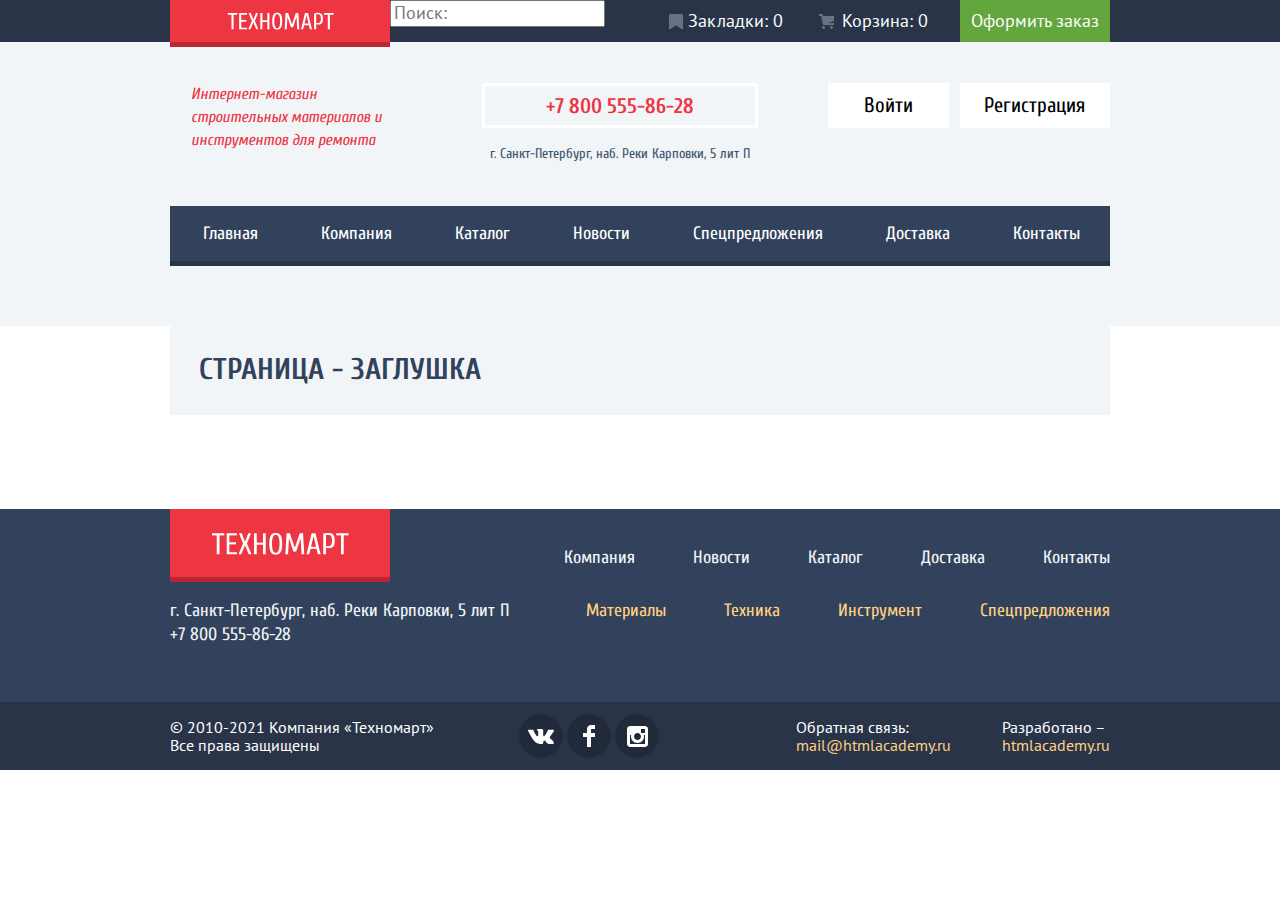
<file: blank.html>
<!DOCTYPE html>
<html lang="ru">
  <head>
    <meta charset="utf-8">
    <meta name="viewport" content="width=device-width, initial-scale=1">
    <link rel="icon" href="favicon.ico">
    <link rel="preconnect" href="https://fonts.gstatic.com">
    <link href="https://fonts.googleapis.com/css2?family=Cuprum:ital,wght@0,400;0,700;1,400&display=swap" rel="stylesheet"> <!-- Подключили шрифт Cuprum -->
    <link rel="preconnect" href="https://fonts.gstatic.com">
    <link href="https://fonts.googleapis.com/css2?family=PT+Sans:ital,wght@0,400;0,700;1,400;1,700&display=swap" rel="stylesheet"> <!-- Подключили шрифт PT Sans -->
    <link rel="stylesheet" href="css/normalize.css">
    <link rel="stylesheet" href="css/style.css">
    <title>HTML Academy: Техномарт</title>
  </head>
  <body class="page-body">
    <header class="main-header">
      <section class="user-panel">
        <div class="container user-bar">
          <a class="main-header-logo" href="index.html"><img src="img/logo-main.svg" width="107" height= alt="Логотип компании Техномарт"></a>
          <form class="user-navigation">
            <input class="search-field" type="search" placeholder="Поиск:">
          </form>
          <a class="user-interface bookmark" href="#">Закладки: 0 </a>
          <a class="user-interface cart" href="#">Корзина: 0 </a>
          <button class="button place-order" type="button">Оформить заказ</button>
        </div>  
      </section>
      <section class="main-header-contacts">
        <div class="container contacts">
          <p class="main-description">Интернет-магазин строительных материалов и инструментов для ремонта</p>
          <address class="main-address">
            <a href=tel:+78005558628>+7 800 555-86-28</a>
            <p>г. Санкт-Петербург, наб. Реки Карповки, 5 лит П</p>
          </address>
          <a class="enter" href="#">Войти</a>
          <a class="registration" href="#">Регистрация</a>
        </div>
        <nav class="container main-navigation">
          <a href="index.html">Главная</a>
          <a href="#">Компания</a>
          <a href="catalog.html">Каталог</a>
          <a href="#">Новости</a>
          <a href="#">Спецпредложения</a>
          <a href="#">Доставка</a>
          <a href="#">Контакты</a>
        </nav>
      </section>
    </header>
    <main class="catalog container">
      <h1>Страница - заглушка</h1>
    </main>
    <footer>
      <section class="footer-contacts">
        <div class="container">
          <h2 class="visually-hidden">Контактные данные</h2>
          <a class="footer-logo" href="index.html"><img src="img/footer-logo.png" width="138" height="23" alt="Логотип компании Техномарт"></a>
          <ul class="footer-navigation-list">
            <li class="footer-navigation-item"><a href="#">Компания</a></li>
            <li class="footer-navigation-item"><a href="#">Новости</a></li>
            <li class="footer-navigation-item"><a href="catalog.html">Каталог</a></li>
            <li class="footer-navigation-item"><a href="#">Доставка</a></li>
            <li class="footer-navigation-item"><a href="#">Контакты</a></li>
          </ul>
          <address class="footer-address">
            <p>г. Санкт-Петербург, наб. Реки Карповки, 5 лит П</p>
            <a href=tel:+78005558628>+7 800 555-86-28</a>
          </address>
          <ul class="footer-offers-list">
            <li class="footer-offers-item"><a href="#">Материалы</a></li>
            <li class="footer-offers-item"><a href="#">Техника</a></li>
            <li class="footer-offers-item"><a href="#">Инструмент</a></li>
            <li class="footer-offers-item"><a href="#">Спецпредложения</a></li>
          </ul>
        </div>
      </section>
      <section class="footer-social">
        <div class="container">
          <h2 class="visually-hidden">Соцсети и почта</h2>
          <p>&copy; 2010-2021 Компания &#171Техномарт&#187 <br>
          Все права защищены</p>
          <ul class="social-list">
            <li>
              <a class="social-button" href="#">
                <svg width="27" height="15" viewBox="0 0 27 15" fill="none" xmlns="http://www.w3.org/2000/svg">
                <path d="M16.138 11.51C17.094 11.201 18.318 13.55 19.621 14.449C20.599 15.13 21.348 14.983 21.348 14.983L24.821 
                14.933C24.821 14.933 26.636 14.821 25.778 13.379C25.707 13.259 25.275 12.31 23.193 10.357C21.016 8.31398 21.311 
                8.64498 23.932 5.11298C25.529 2.95998 26.168 1.64498 25.968 1.08498C25.776 0.545976 24.603 0.685976 24.603 
                0.685976L20.69 0.712976C20.309 0.713976 19.986 0.831976 19.839 1.22798C19.836 1.23198 19.218 2.89398 18.394 
                4.30698C16.653 7.29598 15.958 7.45498 15.67 7.26798C15.009 6.83498 15.176 5.53098 15.176 4.60398C15.176 
                1.70698 15.608 0.498976 14.33 0.186976C13.903 0.0829764 13.591 0.0149764 12.502 0.00497638C11.11 -0.0160236 9.928 
                0.00497639 9.258 0.333976C8.813 0.556976 8.472 1.04598 8.679 1.07398C8.939 1.10898 9.522 1.23398 9.834 1.65998C10.235 
                2.21198 10.223 3.44898 10.223 3.44898C10.223 3.44898 10.452 6.85998 9.683 7.28298C9.155 7.57298 8.433 6.98098 6.88 
                4.26698C6.087 2.87898 5.488 1.34498 5.488 1.34498C5.488 1.34498 5.372 1.05998 5.162 0.903976C4.912 0.718976 4.562 
                0.659976 4.562 0.659976L0.848 0.683976C0.848 0.683976 0.29 0.699976 0.0850002 0.945976C-0.0969998 1.16398 0.0700002 
                1.61398 0.0700002 1.61398C0.0700002 1.61398 2.979 8.49498 6.273 11.961C9.293 15.143 12.725 14.932 12.725 
                14.932H14.28C14.28 14.932 14.749 14.878 14.989 14.62C15.213 14.38 15.203 13.929 15.203 13.929C15.203 13.929 
                15.172 11.82 16.138 11.51Z" fill="white"/>
                </svg>
              </a>
            </li>
            <li>
              <a class="social-button" href="#">
                <svg width="12" height="22" viewBox="0 0 12 22" fill="none" xmlns="http://www.w3.org/2000/svg">
                  <path d="M12 4V0H8C5.79086 0 4 1.79086 4 4V8H0V12H4V22H8V12H12V8H8V4H12Z" fill="white"/>
                  </svg>
              </a>
            </li>
            <li>
              <a class="social-button" href="#">
                <svg width="21" height="21" viewBox="0 0 21 21" fill="none" xmlns="http://www.w3.org/2000/svg">
                  <path fill-rule="evenodd" clip-rule="evenodd" d="M3 0H18C19.65 0 21 1.35 21 3V18C21 19.65 19.65 21 18 
                  21H3C1.35 21 0 19.65 0 18V3C0 1.35 1.35 0 3 0ZM14 10.5C14 8.57 12.43 7 10.5 7C8.57 7 7 8.57 7 10.5C7 
                  12.43 8.57 14 10.5 14C12.43 14 14 12.43 14 10.5ZM3 18V9H4.181C4.0626 9.49127 4.00186 9.99467 4 10.5C4 
                  14.0899 6.91015 17 10.5 17C14.0899 17 17 14.0899 17 10.5C16.9986 9.99464 16.9379 9.49118 16.819 
                  9H18V18H3ZM14 7H18V3H14V7Z" fill="white"/>
                </svg>  
              </a>
            </li>
          </ul>
          <p class="footer-feedback">
            Обратная связь:<br>
            <a href="mailto:mail@htmlacademy.ru">mail@htmlacademy.ru</a>
          </p>
          <p class="footer-feedback">
            Разработано &#8211 <br>
            <a href="https://htmlacademy.ru/intensive/htmlcss">htmlacademy.ru</a>
          </p>
      </div>
      </section>
    </footer> 
  </body>
</html>
</file>
<file: css/style.css>
/* Variables */
:root {
    --dark-blue: #293449;
    --dark-gray: #1D2739;
    --black-text: #32425C;
    --golden-text: #FFD180;
    --basic-red: #EE3643;
    --basic-background: #F1F5F7;
    --basic-graylight: #C5C5C5;
    --white: #FFFFFF;
    --basic-gray: #3D546F;
    --basic-green: #63A63E;
    --basic-beige: #F9F5F0;
    --sorting-background: #F7F3EC;
    --basic-black: #000000;
    --success: #5FBB2D;
    --green-shadow: #367315;
    --error: #BA2732;
    --chapter-hover: #CA2C37;
    --special-yellow: rgb(255, 191, 71);
    --special-blue: rgb(59, 188, 227);
    --special-magenta: rgb(220, 145, 216);
    --special-green: rgb(142, 215, 143);
    --old-price: #A9A9A9;
    --clarifier-button: rgb(255, 255, 255, 0.3);
    --clarifier-a: #ffffff80;
    --pagin_border: #E5E5E5;
    --social-button: #212A3A;
    --card-border: #EAEAEA;
    --user-menu-a: rgba(0, 0, 0, 0.0001);
    --popup-placeholder: #a9a9a9;
    --popup-submit-field: #F4F4F4;
    --popup-shadow: rgba(0,0,0, 0.15)
}
/* Global */
body {
    min-width: 1200px;
    margin: 0;
    padding: 0;
    font-family: "PT Sans", Arial, sans-serif;
    font-size: 18px;
    line-height: 24px;
    font-weight: 400;
    color: var(--basic-black);
    text-transform: uppercase;
    background-color: var(--white);
}

.visually-hidden {
    position: absolute;
    width: 1px;
    height: 1px;
    margin: -1px;
    border: 0;
    padding: 0;
    white-space: nowrap;
    clip-path: inset(100%);
    clip: rect(0 0 0 0);
    overflow: hidden;
}

.page-body a {
    text-decoration: none;
    color: var(--white);
}

.container {
    width: 940px;
    margin: 0 auto;
}
/* Header */
.user-panel {
    background-color: var(--dark-blue);
    text-transform: none;
}

.user-bar {
    grid-row: 1;
    display: grid;
    grid-template-columns: 220px 270px 150px 150px 150px;
    height: 42px;
}

.main-header-logo {
    grid-column: 1;
    background-color: var(--basic-red);
    box-shadow: 0px 5px 0px var(--error);
}

.main-header-logo {
    display: flex;
    justify-content: center;
    text-align: center;
}

.main-header-logo:focus {
    background-color: var(--error);
}

/* .search {
    display: flex;
    justify-content: center;
    text-align: center;
    color: var(--white);
} */

.search input{
    display: block;
    width: 228px;
    height: 42px;
    background-color: var(--dark-blue);
    border: none; 
}

/* .search-field {
    color: var(--white);
}

.search-icon {
    display: flex;
    justify-content: center;
    align-items: center;
    width: 42px;
    height: 42px;
}

.search-icon path:focus {
    fill: red;
} */

.bookmark {
    grid-column: 3;
    display: flex;
    justify-content: center;
    text-align: center;
    position: relative;
    top: 9px;
}

.bookmark::before {
    content: "";
    width: 14px;
    height: 16px;
    position: absolute;
    top: 5px;
    left: 9px;
    background-image: url(../img/icon-bookmark.svg);
    background-repeat: no-repeat;
    background-position: 0 0;
    opacity: 30%;
}

.cart {
    grid-column: 4;
    display: flex;
    justify-content: center;
    text-align: center;
    position: relative;
    top: 9px;
}

.cart::before {
    content: "";
    width: 15px;
    height: 15px;
    position: absolute;
    top: 5px;
    left: 9px;
    background-image: url(../img/icon-cart.svg);
    background-repeat: no-repeat;
    background-position: 0 0;
    opacity: 30%;
}

.place-order {
    grid-column: 5;
    color: var(--white);
    background-color: var(--basic-green);
    border: 0px;
    border-radius: 0px;
}

.place-order:hover {
    background-color: var(--success);
}

.place-order:focus,
.user-interface:focus {
    color: var(--clarifier-a);
}


.main-header-contacts {
    font-family: "Cuprum", Arial, sans-serif;
    display: block;
    background-color: var(--basic-background);
    text-transform: none;
    padding-top: 41px;
    padding-bottom: 60px;
}

.contacts {
    display: flex;
    justify-content: space-around;
}

.main-description {
    text-align: left;
    margin-top: 0;
    margin-left: 20px;
    width: 197px;
    margin-right: 93px;
    color: var(--basic-red);
    font-style: italic;
    font-size: 16px;
    line-height: 23px;
}

.main-address {
    text-align: center;
    margin-right: 69px;
    min-width: 270px;
}

.contacts a {
    color: var(--basic-black);
}

.enter, .registration {
    display: flex;
    justify-content: center;
    align-items: center;
    background-color: var(--white);
    text-align: center;
    font-size: 21px;
    line-height: 21px;
    color: var(--basic-black);
    height: 45px;
    position: relative;

}
.enter {
    width: 121px;
    margin-right: 10px;
}

.registration {
    width: 150px;
}

.main-address a {
    display: flex;
    justify-content: center;
    align-items: center;
    color: var(--basic-red);
    font-size: 21px;
    line-height: 30px;
    font-weight: 700;
    font-style: normal;
    border: 3px solid var(--white);
    width: 270px;
    height: 39px;
    vertical-align: middle;
}

.main-address p {
    color: var(--basic-gray);
    font-size: 14px;
    line-height: 24px;
    font-style: normal;
    margin-bottom: 40px;
}

.main-navigation {
    display: flex;
    justify-content: space-around;
    align-items: center;
    height: 60px;
    background-color: var(--black-text);
    text-transform: none;
    box-shadow: inset 0px -5px 0px var(--dark-blue);

}

.main-navigation a {
    padding: 16px 24px 20px 27px;
}

.main-navigation a:hover {
    background-color: var(--dark-gray);
}

.main-navigation a:focus {
    background-color: var(--dark-gray);
    color: var(--clarifier-a);
    box-shadow: inset 0px -5px 0px var(--dark-blue);
}
.main-content {
    display: grid;
    grid-template-columns: repeat(4 60px);
    gap: 20px;
}

.main-offers {
    grid-column: 1/5;
    grid-row: 1;
}

.offers-list {
    display: grid;
    grid-template-columns: 300px 300px 300px;
    grid-template-rows: 123px 123px 123px;
    gap: 20px;
    padding: 0;
    list-style: none; 
}
 
.offers-item {
    font-family: "Cuprum", Arial, sans-serif;
    font-size: 24px;
    font-weight: 700;
    line-height: 30px;
    text-transform: none;
    color: var(--white);
    display: grid;
    grid-template-columns: 160px 1fr;
    grid-template-rows: 65px 1fr;
    padding-left: 20px;
}

.offers-item h3 {
    grid-column: 1;
    grid-row: 1;
    display: inline-block;
    font-family: "Cuprum", Arial, sans-serif;
    font-size: 24px;
    font-weight: 700;
    line-height: 30px;
}

.button-offers {
    grid-column: 1;
    grid-row: 2;
    font-size: 14px;
    line-height: 18px;
    font-weight: 400;
    text-transform: uppercase;
    color: var(--white);
    width: 135px;
    height: 38px;
    background-color: var(--clarifier-button);
    border: 0;
}

.materials {
    grid-column: 1;
    background-color: var(--special-yellow);
}

.tools {
    grid-column: 2/3;
    background-color: var(--special-blue);
}

.technic {
    grid-column: 3/4;
    background-color: var(--special-magenta);
}

/* СЛАЙДЕР */

.slider {
    font-family: "Cuprum", Arial, sans-serif;
    grid-column: 1/3;
    grid-row: 2/4;
    width: 620px;
    height: 266px;
    display: grid;
    grid-template-columns: auto 1fr 42px;
    grid-template-rows: 52px 52px 71px 91px;
}

.slider img {
    grid-column: 1/-1;
    grid-row: 1/-1;
}

.slider h3 {
    grid-column: 1;
    grid-row: 1;
    font-size: 36px;
    line-height: 36px;
    font-weight: 700;
    color: var(--white);
    padding-left: 25px;
}

.slider p {
    text-transform: none;
    grid-column: 1;
    grid-row: 2;
    padding-left: 25px;
    color: var(--white);
}

.slider-button-back {
    grid-column: 1;
    grid-row: 3;
    margin-top: 18px;
    margin-left: 25px;
    background-image: url(../img/icon-left.png);
    width: 22px;
    height: 40px;
    background-repeat: no-repeat;
    background-color: transparent;
    border: none;
}

.slider-button-forward {
    grid-column: 3;
    grid-row: 3;
    margin-top: 18px;
    margin-right: 20px;
    background-image: url(../img/icon-right.png);
    width: 22px;
    height: 40px;
    background-repeat: no-repeat;
    background-color: transparent;
    border: none;
}

.slider .button {
    grid-column: 1;
    grid-row: 4;
    margin: 27px 24px 27px 24px;
}

.discounts {
    grid-column: 3;
    grid-row: 2;
    background-color: var(--special-green);
}

.delivery {
    grid-column: 3;
    grid-row: 3;
    background-color: var(--special-yellow);
}

.button-chapter {
    display: flex;
    justify-content: center;
    align-items: center;
    background-color: var(--basic-red);
    font-family: "Cuprum", Arial, sans-serif;;
    font-size: 14px;
    line-height: 18px;
    height: 38px;
    width: 192px;
}

.button-chapter:hover {
    background-color: var(--chapter-hover);
}

.main-headers {
    display: flex;
    justify-content: space-between;
    align-items: center;
    background-color: var(--basic-beige);
    margin-bottom: 20px;
    padding: 0 14px 0 28px;
}

.main-headers h2 {
    font-size: 30px;
    line-height: 30px;
    color: var(--black-text);
}

.main-products-list {
    font-weight: 700;
    font-size: 17px;
    line-height: 18px;
    list-style: none;
    display: grid;
    grid-template-columns: 220px 220px 220px 220px;
    gap: 20px;
    margin: 0 0 70px 0;
    padding: 0px;
}

.products-item {
    display: grid;
    grid-template-rows: 89px 89px auto auto auto;
    background-color: var(--white);
    text-align: center;
    min-height: 318px;
    width: 218px;
    border: 1px solid var(--card-border);
    font-family: "PT Sans", Arial, sans-serif;
    font-weight: 700;
    padding: 0px;
}

.products-item img {
    grid-row: 1/3;
    text-align: center;
    margin: auto;
}
.products-item h3 {
    grid-row: 3/4;
    color: var(--basic-black);
    font-family: "PT Sans", Arial, sans-serif;
    font-size: 18px;
    line-height: 20px;   
    text-transform: none;
    font-weight: 700;
    width: 175px;
    margin: 0 auto;
}

.old-price {
    color: var(--old-price);
    margin: 0 auto;
}

.new-price {
    display: flex;
    justify-content: center;
    align-items: center;
    background-image: url("../img/new_price.png");
    width: 141px;
    height: 38px;
    background-position: center;
    background-repeat: no-repeat;
    color: var(--white);
    margin: auto auto 21px auto;
    border: none;
}

/* список производителей */

.manufacturers-list {
    list-style: none;
    margin: 0px;
    padding: 0px;
    display: flex;
    justify-content: space-around;
    align-items: center;
    flex-wrap: wrap;
}

.manufacturers-item {
    display: flex;
    width: 218px;
    height: 143px;
    margin-right: 20px;
    margin-bottom: 20px;
    margin-left: 0px;
    border: 1px solid var(--card-border);
}

.manufacturers-item:nth-child(4n) {
    margin-right: 0px;
}

.manufacturers-item a {
    margin:auto; 
}

/* Раздел с описанием Сервисов */

.main-services {
    background-color: var(--basic-background);
    color: var(--basic-black);
    margin: 0 0 70px 0;
}

.main-services .container {
    display: grid;
    grid-template-columns: 240px 80px 80px 72px 468px;
    grid-template-rows: 238px 284px;
}

.services-decription {
    grid-column: 1/4;
}

.services-list {
    margin: 0px;
    padding: 0px;
    grid-column: 1/2;
    grid-row: 2;
}

.current-services-item {
    grid-column: 3/5;
    grid-row: 2;
}

.current-services-item h3 {
    margin-top: 0px;
    grid-column: 1;
}
.current-services-item p {
    width: 300px;
    margin-top: 0px;
    grid-column: 1;
}

.current-services-capture {
    grid-column: 5/6;
    grid-row: 2;
    background-image: url(../img/delivery-car.png);
    width: 468px;
    height: 261px;
    display: flex;
    justify-content: flex-end;
    align-items: flex-end;
    margin-top: auto;
}

.main-services h2, h3 {
    font-family: "Cuprum", Arial, sans-serif;
    font-weight: 400;
    font-size: 30px;
    line-height: 30px;
}

.main-services h3 {
    color: var(--black-text);
}

.main-services p {
    text-transform: none;
    font-size: 13px;
    line-height: 24px;
}

.services-list {
    list-style: none;

}

.services-button {
    font-family: "Cuprum", Arial, sans-serif;
    font-size: 21px;
    line-height: 30px;
    font-weight: 700;
    width: 240px;
    height: 61px;
    border: 0px;
    background-color: var(--black-text);
    color: var(--white);
}

.services-button:hover {
    background-color: var(--dark-blue);
}

.services-button:focus {
    background-color: var(--white);
    color: var(--black-text);
}

/* Строим сетку раздела "О компании" */
.about {
    display: grid;
    grid-auto-columns: 460px 1fr 300px;
}

.main-about {
    grid-column: 1;
}

.about-contacts {
    grid-column: 3;
    display: flex;
    flex-direction: column;
    justify-content: space-between;
}

.about h2 {
    margin: 0 0 24px 0;
}

.about-contacts p {
    display: block;
    margin: 0;
    margin-bottom: 32px;
    width: 180px;
    line-height: 24px;
}

.map-capture {
    display: inline-block;
    margin: 32px 0 25px 0;
}

.main-about .button {
    width: 220px;
    height: 38px;
}

.about-contacts .button {
    width: 300px;
    height: 38px;
}

.main-about, 
.about-contacts {
    color: var(--basic-black);
}

.main-about p, 
.about-contacts p {
    display: block;
    margin: 0;
    padding: 0;
    text-transform: none;
    font-size: 13px;
}

.company-description {
    display: flex;
    flex-direction: column;
    justify-content: space-between;
    width: 460px;
    height: 147px;
    margin: 0;
    padding: 0;
}

.main-about ul {
    text-transform: none;
    font-family: "Cuprum", Arial, sans-serif;
}

.main-about h2, 
.about-contacts h2{
    font-family: "Cuprum", Arial, sans-serif;
}

.delivery-list {
    list-style: none;
    padding: 0;
}

.delivery-item {
    position: relative;
    padding-left: 37px;
    display: block;
    margin-bottom: 12px;
}

.delivery-item:last-child {
    margin-bottom: 20px;
}

.delivery-item::before {
    content: "";
    display: inline-block;
    height: 2px;
    width: 25px;
    background-color: var(--basic-red);
    position: absolute;
    top: 12px;
    left: 0px;
}

/* footer */

.footer-contacts {
    text-transform: none;
    background-color: var(--black-text);
    margin: 0px;
    margin-top: 74px;
    padding: 0px;
    font-size: 18px;
    font-family: "Cuprum", Arial, sans-serif;
    line-height: 24px;
    
}

.footer-contacts .container {
    display: grid;
    grid-template-columns: 343px 1fr;
    grid-template-rows: 90px 103px;
}

.footer-address {
    font-style: normal;
    grid-column: 1;
    grid-row: 2;
}

.footer-address p {
    margin: 0;
}

.footer-navigation-list,
.footer-offers-list,
.social-list {
    list-style: none;
}

.footer-logo {
    grid-column: 1;
    grid-row: 1;
    background-color: var(--basic-red);
    margin: 0px;
    padding: 0px;
    width: 220px;
    height: 68px;
    box-shadow: 0px 5px 0px var(--error);
    display: flex;
    justify-content: center;
    text-align: center;
}

.footer-logo img {
    display: block;
    margin: auto auto;
    
}

.footer-navigation-list {
    grid-column: 2/3;
    grid-row: 1;
    display: flex;
    justify-content: flex-end;
    padding: 0px;
    margin: 0px;
}

.footer-navigation-item {
    margin-top: 37px;
    margin-right: 58px;
}

.footer-navigation-item:last-child {
    margin-right: 0px;
}

.footer-navigation-item:first-child {
    margin-left: 50px;
}

.footer-offers-list {
    grid-column: 2;
    grid-row: 2;
    display: flex;
    justify-content: flex-end;
    padding: 0px;
    margin: 0px;
}

.footer-offers-item {
    margin-right: 58px;
}

.footer-offers-item:last-child {
    margin-right: 0px;
}

.footer-contacts p,
.footer-contacts a {
    color: var(--basic-background);
}

.footer-offers-item a,
.footer-feedback a{    
    color: var(--golden-text);
}

.footer-navigation-item a:hover,
.footer-offers-item a:hover,
.footer-feedback a:hover {
    text-decoration: underline;
}

.footer-navigation-item a:focus,
.footer-offers-item a:focus {
    opacity: 50%;
}

.footer-social {
    text-transform: none;
    background-color: var(--dark-blue);
    list-style: none;
    font-size: 16px;
    line-height: 18px;
    color: var(--white);
}

.footer-social .container {
    display: flex;
    justify-content: space-around;
    align-items: center;
    flex-wrap: wrap;
}

.social-list {
    display: flex;
    justify-content: space-between;
    flex-wrap: wrap;
    width: 141px;
    margin: 0 auto;
    padding: 0px;
}

.social-button {
    display: flex;
    justify-content: center;
    align-items: center;
    width: 44px;
    height: 44px;
    border-radius: 50%;
    background-color: var(--social-button);
    margin-right: 1px;
}

.footer-feedback a:focus {
    color: var(--basic-red);
}

.footer-feedback {
    margin-left: 51px;
}

/* Всплывающее окно Отправка письма */
.modal {
    box-shadow: 0px 4px 20px var(--popup-shadow);
    position: fixed;
  top: 0;
  right: 0;
  bottom: 0;
  left: 0;
  margin: auto;
    /* box-shadow: inset 0px -5px 0px var(--error); */
}
.modal-feedback {
    width: 620px;
    height: 430px;
    display: grid;
    margin: 0px;
    padding: 0px 0px;
    grid-template-columns: 1fr;
    grid-template-rows: 46px 272px 112px;
    font-size: 13px;
    line-height: 24px;
    font-family:"PT Sans", Arial, sans-serif;
    text-transform: none;
}

.modal-close {
    /* grid-row: 1; */
    position: absolute;
    top: 0;
    right: -34px;
    width: 22px;
    height: 22px;
    background-color: transparent;
    border: 0;
    cursor: pointer;
}

.modal-close::after,
.modal-close::before {
    content: "";
    position: absolute;
    height: 19px;
    width: 3px;
    color: var(--basic-red);
}

.feedback-form {
    grid-row: 2;
    display: grid;
    grid-template-columns: 220px 220px;
    grid-template-rows: 73px 199px;
    column-gap: 20px;
    row-gap: 13px;
    margin: 0px;
    padding: 0px 80px;
}

.feedback-form p {
    margin: 0;
}

.user-name {
    grid-column: 1;
    grid-row: 1;
    width: 220px;
    height: 71px;
}

.user-email {
    grid-column: 2;
    grid-row: 1;
    width: 220px;
    height: 71px;
}

.user-text {
    grid-column: 1/3;
    grid-row: 2;
    width: 460;
    height: 199px;
}

.popup-user-name,
.popup-user-email {
    width: 204px;
    height: 34px;
    color: var(--popup-placeholder);
    border: 2px solid var(--basic-graylight);
    border-radius: 2px;
    padding: 0;
    padding-left: 12px;
    margin: 11px 0 13px 0;
}

.popup-user-text {
    width: 444px;
    height: 110px;
    color: var(--popup-placeholder);
    border: 2px solid var(--basic-graylight);
    border-radius: 2px;
    padding: 0;
    padding-bottom: auto;
    padding-left: 12px;
    margin: 11px 0 13px 0;
    display: flex;
    justify-content: center;
    align-items: center;

}

.submit-field {
    grid-row: 3;
    background-color: var(--popup-submit-field);
    width: 100%;
    height: 112px;
}

.submit-field button {
    width: 460px;
    height: 38px;
    border: none;
    display: flex;
    justify-content: center;
    align-items: center;
    margin: 37px 80px;
    color: var(--white);
    font-size: 14px;
    line-height: 18px;
    text-transform: uppercase;
}

.popup-labels {
    font-size: 18px;
    line-height: 24px;
    font-family:"Cuprum", Arial, sans-serif;
    text-transform: none;
    display: inline-block;
}
/*КАТАЛОГ */

.user-menu {
    display: block;
    width: 299px;
    margin: 0;
    padding: 0;
}

.user-menu h2 { 
    height: 45px;
    background-color: var(--white);
    font-family: "Cuprum", Arial, sans-serif;
    font-size: 21px;
    line-height: 21px;
    color: var(--basic-black);
    text-align: center;
    margin: 0;
    padding: 0;
}

.user-menu a {
    display: inline-block;
    font-family: "Cuprum", Arial, sans-serif;
    font-size: 16px;
    line-height: 18px;
    color: var(--black-text);
    margin-right: 35px;
    margin-left: 44px;
    margin-top: 7px;
}

.user-menu a:last-child {
    margin-left: 0px;
    margin-right: 0px;
}

.user-menu a:last-child::before {
    content: "";
    display: inline-block;
    height: 4px;
    width: 4px;
    border-radius: 50%;
    color: var(--black-text);
} 


.catalog {
    color: var(--basic-black);
}

.breadcrumbs {
    display: flex;
    justify-content: flex-start;
    align-items: center;
    list-style: none;
    padding: 0;
    margin: 21px 0 20px 0;
}
.breadcrumbs a {
    font-size: 13px;
    line-height: 18px;
    color: var(--basic-black);
    margin-right: 40px;
}

.catalog h1 {
    display: inline-block;
    margin: 0 0 20px 0;
    width: 911px;
    padding: 29px 0 30px 29px;
    background-color: var(--basic-background);
    color: var(--black-text);
    font-size: 30px;
    line-height: 30px;
    font-family: "Cuprum", Arial, sans-serif;
}

.catalog-content {
    display: grid;
    grid-template-columns: 220px 1fr;
    gap: 20px;
    margin: 0;
    padding: 0;
}

.filter,
.sorting {
    background-color: var(--sorting-background);
    font-size: 13px;
    line-height: 18px;
    margin: 0px;
    height: 38px;
}

.filter {
    display: flex;
    justify-content: flex-start;
    align-items: center;
    padding-left: 18px;
}

.sorting {
    display: flex;
    justify-content: space-around;
    align-items: center;
    margin-bottom: 28px;
}

.filter li,
.sorting li {
    list-style: none;
}


.sorting li:first-child {
    margin-right: 140px;
}

.legend-name {
    background-color: var(--sorting-background);
    font-size: 17px;
    line-height: 30px;
    font-weight: 700;
}

.filter-list {
    display: flex;
    flex-direction: column;
    justify-content: space-around;
    align-items: flex-start;
}

.filter-list label {
    margin-bottom: 20px;
}

.price label {
    font-size: 17px;
    line-height: 18px;
}

.catalog-manufacturers label
.supply label{
    font-size: 15px;
    line-height: 19px;
}

.catalog-button {
    background-color: var(--white);
    font-size: 13px;
    line-height: 18px;
    text-transform: uppercase;
}

.catalog-list {
    display: grid;
    grid-template-columns: repeat(3, 1fr);
    gap: 20px;
    margin: 0 0 48px 0;
    padding: 0px;
}

.changed-item {
    box-shadow: 0px 4px 20px 0px rgba(0, 0, 0, 0.15);
}

.buy-button, .to-cart-button {
    display: block;
    height: 38px;
    width: 135px;
    margin: 0px 44px 10px 41px;
    text-transform: uppercase;
    font-family: "Cuprum", Arial, sans-serif;
    font-size: 14px;
    line-height: 18px;
    color: var(--basic-black); ; 
}

.buy-button {
    margin-top: 38px;
    border: none;
    background-color: var(--basic-green);
    color: var(--white);
    box-shadow: inset 0px -3px 0px var(--green-shadow);
}

.to-cart-button {
    background-color: var(--white);
    border: 3px solid var(--basic-green);
}

.sorting {
    grid-column: 1/4;
    padding: 0px;
}

.pagination-list {
    list-style: none;
    grid-column: 1/4;
    display: flex;
    justify-content: flex-start;
    align-items: center;
    flex-wrap: wrap;
    padding: 0;
    margin: 0 0 59px 0;
}

.pagination-item {
    display: flex;
    justify-content: center;
    align-items: center;    
}

.pagination-item a {
    display: flex;
    justify-content: center;
    align-items: center;
    height: 38px;
    width: 38px;
    margin: 0;
    padding: 0;
    color: var(--basic-black);
    border: 1px solid var(--pagin_border);
    border-radius: 2px;
    margin-right: 10px;
}

.current-page a{
    color: var(--white);
    background-color: var(--basic-red);
    border: 1px solid var(--basic-red);
}

.catalog-button {
    display: flex;
    justify-content: center;
    align-items: center;
    height: 38px;
    width: 140px;
    margin: 0;
    padding: 0;
    color: var(--basic-black);
    border: 1px solid var(--pagin_border);
    border-radius: 2px;
}


.about-products {
    background-color: var(--basic-background);
    color: var(--basic-black);
}

.about-products h3 {
    color: var(--black-text);
}

.about-products p {
    text-transform: none;
    font-size: 13px;
    line-height: 24px;
}
</file>
